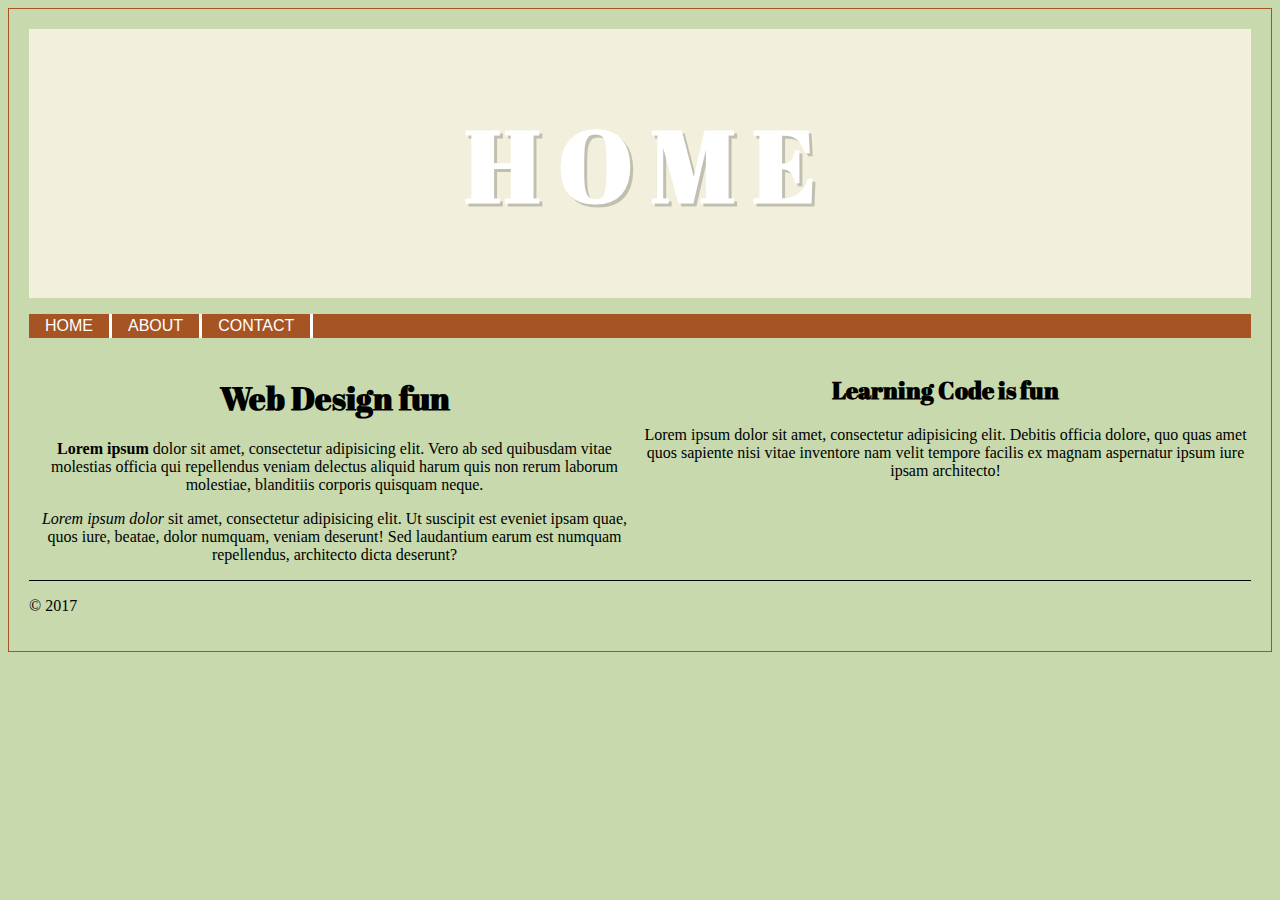
<file: index.html>
<!DOCTYPE htlm>
<html>

<head>
    <title>Drones</title>
    <link href="https://fonts.googleapis.com/css?family=Abril+Fatface" rel="stylesheet">
    <link rel="stylesheet" type="text/css" href="css/style.css">
</head>

<body>

    <div class="container">
        <header>
            <h1 class="jump">
              <span>H</span></em>
              <span>o</span>
              <span>m</span>
              <span>e</span>
            </h1>
        </header>
        <nav>
            <ul>
                <li><a href="index.html">HOME</a></li>
                <li><a href="about.html">ABOUT</a></li>
                <li><a href="contact.html">CONTACT</a></li>
            </ul>
        </nav>
        <div class="main-contact">
            <div class="red-box">
            <h1>Web Design fun</h1>
            <p>
              <strong>Lorem ipsum</strong> dolor sit amet, consectetur adipisicing elit. Vero ab sed quibusdam vitae molestias officia qui repellendus veniam delectus aliquid harum quis non rerum laborum molestiae, blanditiis corporis quisquam neque.
            </p>

            <p>
              <em>Lorem ipsum dolor</em> sit amet, consectetur adipisicing elit. Ut suscipit est eveniet ipsam quae, quos iure, beatae, dolor numquam, veniam deserunt! Sed laudantium earum est numquam repellendus, architecto dicta deserunt?
            </p>
          </div>
            <div class="blue-box">
            <h2>Learning Code is fun</h2>
            <p>
              Lorem ipsum dolor sit amet, consectetur adipisicing elit. Debitis officia dolore, quo quas amet quos sapiente nisi vitae inventore nam velit tempore facilis ex magnam aspernatur ipsum iure ipsam architecto!
            </p>
          </div>

            <!-- <a href="http://kingluddite.com" target="_blank">Kingdluddite</a> -->
        </div>
        <!-- End .main-content -->
        <footer>
            <p>&copy; 2017</p>
        </footer>
    </div>
    <!-- End .container -->
</body>

</html>
</file>
<file: css/style.css>
body {
                            background-color: #C7D9AD;
                        }

                        .container {
                          background-color: #C7D9AD
                            width: 800px;
                            border: 1px solid #A65424;
                            padding: 20px;
                            margin: 0 auto 0 auto;
                        }

                        header {
                          background-color: #F2EFDC;
                          text-transform: uppercase;
                          display: flex;
                          justify-content: center;
                          align-items: center;
                          font-size: 50px;
                          color: #ffffff;
                          text-shadow: 3px 3px 0 rgba(0,0,0,0.2);
                        }


                        /*cool effect for h1 font*/
                        .jump span {
                          display: inline-block;
                          transition: transform 0.2s;
                          cursor: url('http://csscursor.info/source/santahand.png'), default;
                        }


                        .jump span:hover {
                          transform: translateY(-20px) rotate(10deg) scale(2);


                        }

                        h1, h2{
                          font-family: 'Abril Fatface', cursive;

                        }
                        /* for main nav */

                        ul {
                            padding-left: 0;
                            margin-left: 0;
                            background-color: #A65424;
                            color: white;
                            float: left;
                            width: 100%;
                            font-family: arial, helvetica, sans-serif;
                        }

                        li {
                            display: inline;
                        }

                        ul li a {
                            padding: 0.2em 1em;
                            background-color: #A65424;
                            color: #ffffff;
                            text-decoration: none;
                            float: left;
                            border-right: 3px solid #ffffff;
                        }

                        ul li a:hover {
                            background-color: #ffffff;
                            color: #83BDF0;
                        }

                        .red-box {
                            width: 50%;
                            /*height: 200px;*/
                            /*background-color: red;*/
                            /*padding: 10px;*/
                            text-align: center;
                            float: left;
                        }

                        .blue-box {
                            width: 50%;
                            /*height: 200px;*/
                            /*background-color: blue;*/
                            /*padding: 10px;*/
                            margin: 0 0 0 0;
                            text-align: center;
                            float: right;
                        }

                        footer{
                          border-top: 1px solid #000000;
                          clear: both;
                        }
</file>
